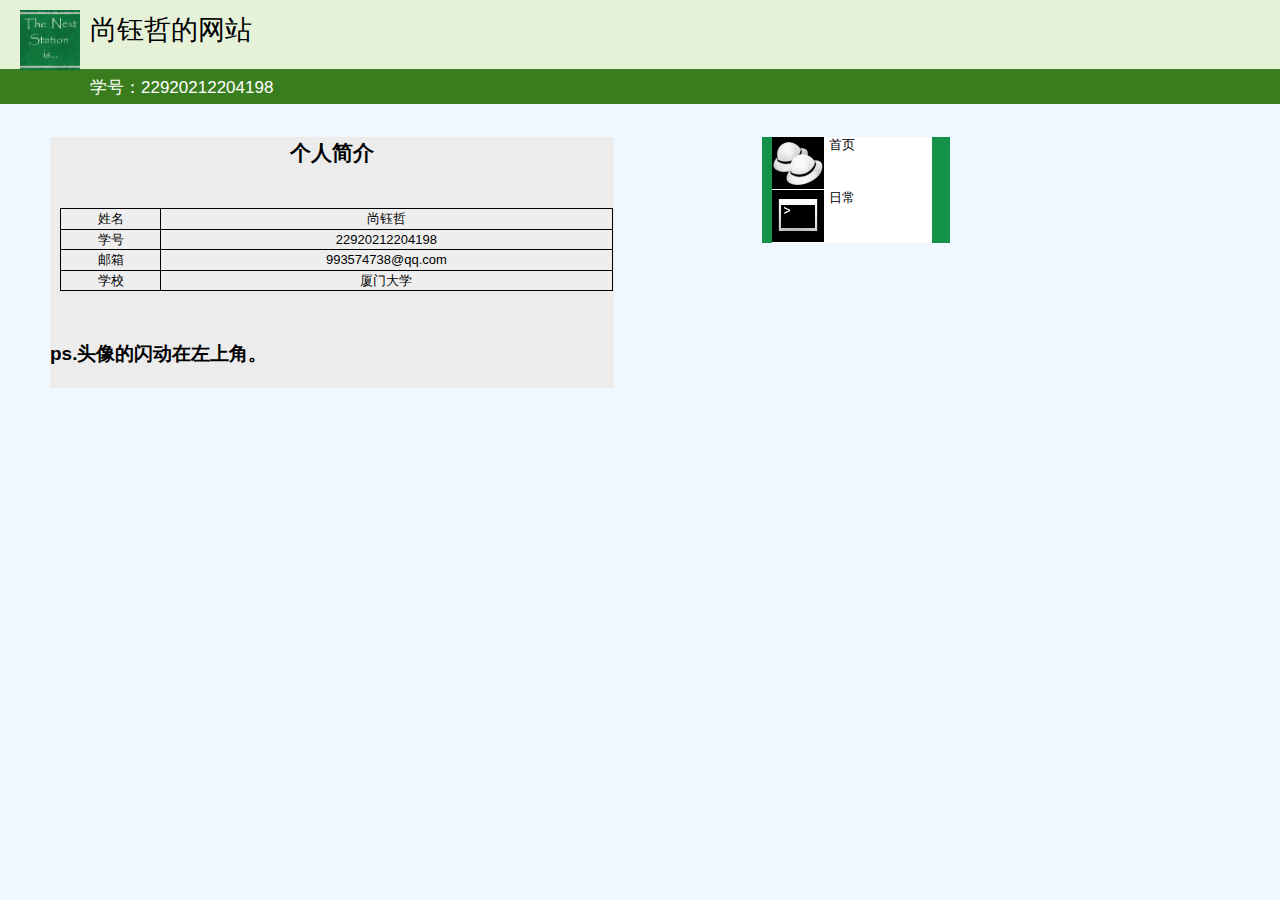
<file: index.html>
<!DOCTYPE html PUBLIC "-//W3C//DTD XHTML 1.1//EN" "http://www.w3.org/TR/xhtml11/DTD/xhtml11.dtd">
<html xmlns="http://www.w3.org/1999/xhtml">

<head>
  <meta http-equiv="Content-Type" content="text/html; charset=UTF-8" />
  <title>尚钰哲作业</title>
  <link rel="stylesheet" href="cs/style.css" type="text/css" />
  <link rel="icon" type="image/vnd.microsoft.icon/" href="cs/images/hat.ico" />
</head>

<body>
  <div class="container_16 clear_fix grid_8">
    <div id="header" class="grid_16">
      <img src="cs/images/Napstablook.jpg" alt="" width="60px" height="60px" />
      <img src="cs/images/Station.jpg" style="position: absolute; top: 0px; left: 0px" class="imagehover" alt=""
        width="60px" height="60px" />
      <div id="title">
        <h2>尚钰哲的网站</h2>
        <br />
        <h5>学号：22920212204198</h5>

      </div>
      <br><br><br><br><br><br>
      <div class="center">
        <div id="centerhead">
          <h3>个人简介</h3>
        </div>
        <br>
        <table cellpadding="5px" cellspacing="0" id="onetab" class="nametable">
          <tr class="bgcolor nametable">
            <td class="nametable">姓名</td>
            <td class="nametable">尚钰哲</td>
          </tr>
          <tr class="bgcolor nametable">
            <td class="nametable">学号</td>
            <td class="nametable">22920212204198</td>
          </tr>
          <tr class="bgcolor nametable">
            <td class="nametable">邮箱</td>
            <td class="nametable">993574738@qq.com</td>
          </tr>
          <tr class="bgcolor nametable">
            <td class="nametable">学校</td>
            <td class="nametable">厦门大学</td>
          </tr>
        </table>
        <h4>
          <br> ps.头像的闪动在左上角。<br>
      </div>
      <div class="right">
        <div class="grid_3 omega clear_fix">
          <a href="index.html" class="navlink" onmouseover="this.style.backgroundImage='url(cs/images/index_hov.jpg)'"
            onmouseout="this.style.backgroundImage='url(cs/images/index.jpg)'"
            style="background: url('cs/images/index.jpg') no-repeat #fff;">
            <span class="linkname">首页</span>
            <br>
          </a>
        </div>
        <div class="grid_3 omega clear_fix">
          <a href="cs/CS001.html" class="navlink"
            onmouseover="this.style.backgroundImage='url(cs/images/cs002_hov.jpg)'"
            onmouseout="this.style.backgroundImage='url(cs/images/cs002.jpg)'"
            style="background: url('cs/images/cs002.jpg') no-repeat #fff;">
            <span class="linkname">日常</span>
            <br>
          </a>
        </div>


        </h5>
      </div>
</body>

</html>
</file>
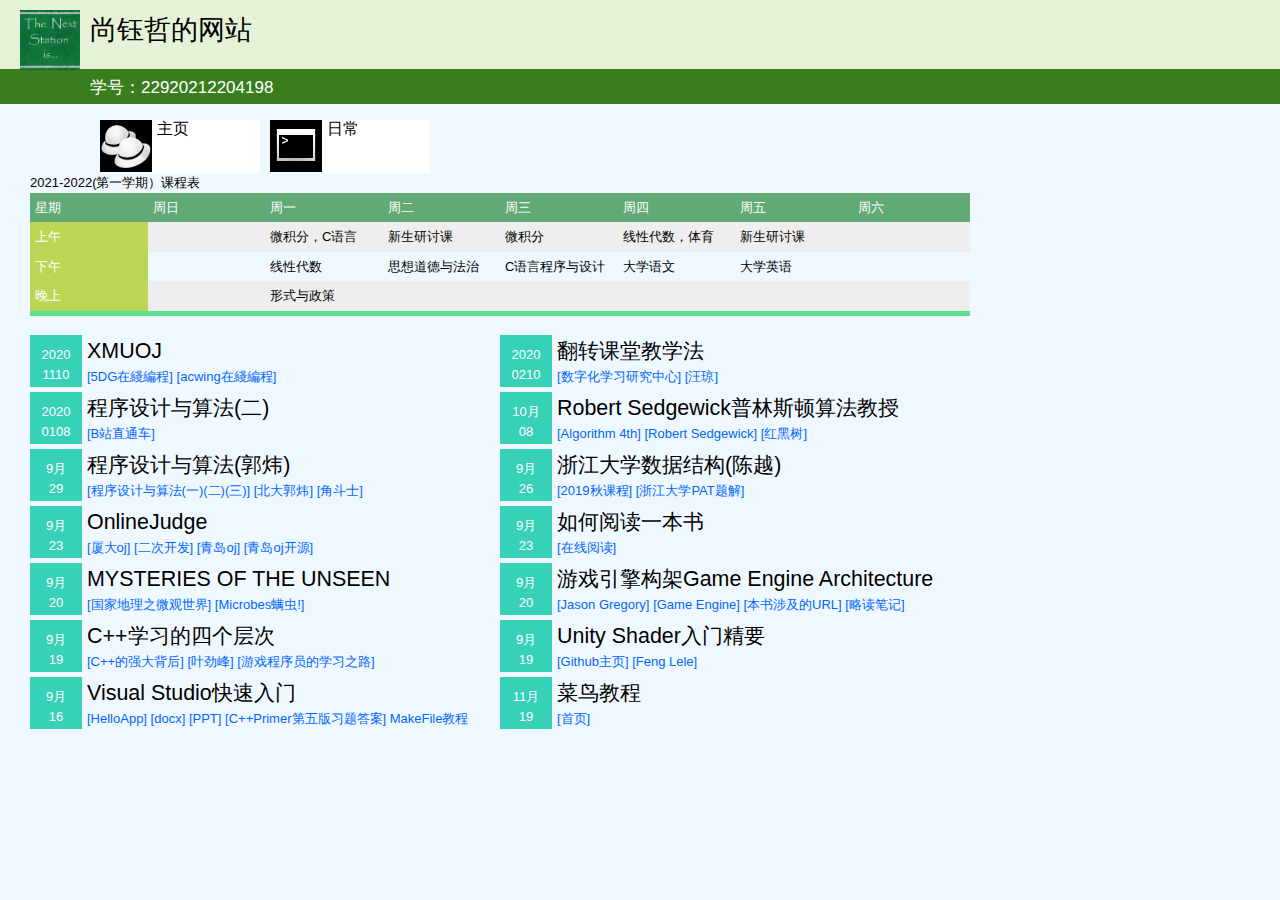
<file: cs/CS001.html>
<!DOCTYPE html PUBLIC "-//W3C//DTD XHTML 1.1//EN" "http://www.w3.org/TR/xhtml11/DTD/xhtml11.dtd">
<html xmlns="http://www.w3.org/1999/xhtml">

<head>
	<meta http-equiv="Content-Type" content="text/html; charset=UTF-8" />
	<title>程序设计之旅</title>
	<link rel="stylesheet" href="style.css" type="text/css" />
	<link rel="icon" type="image/vnd.microsoft.icon/" href="images/hat.ico" />
</head>

<body>
	<div class="container_16 clear_fix grid_8">
		<div id="header" class="grid_16">
			<img src="images/Napstablook.jpg" alt="" width="60px" height="60px" />
			<img src="images/Station.jpg" style="position: absolute; top: 0px; left: 0px" class="imagehover" alt=""
				width="60px" height="60px" />
			<div id="title">
				<h2>尚钰哲的网站</h2>
				<br />
				<h5>学号：22920212204198</h5>
				<div class="grid_3 omega clear_fix">
					<a href="../index.html" class="navlink"
						onmouseover="this.style.backgroundImage='url(images/index_hov.jpg)'"
						onmouseout="this.style.backgroundImage='url(images/index.jpg)'"
						style="background: url('images/index.jpg') no-repeat #fff;">
						<span class="linkname">主页</span>
						<br>
					</a>
				</div>
				<div class="grid_3 omega clear_fix">
					<a href="CS001.html" class="navlink"
						onmouseover="this.style.backgroundImage='url(images/cs002_hov.jpg)'"
						onmouseout="this.style.backgroundImage='url(images/cs002.jpg)'"
						style="background: url('images/cs002.jpg') no-repeat #fff;">
						<span class="linkname">日常</span>
						<br>
					</a>
				</div>
			</div>
			<div id="content" class="grid_16">
				2021-2022(第一学期）课程表
				<table cellpadding="5px" cellspacing="0" id="hours">
					<tbody>
						<tr class="ttitle">
							<td>星期</td>
							<td>周日</td>
							<td>周一</td>
							<td>周二</td>
							<td>周三</td>
							<td>周四</td>
							<td>周五</td>
							<td>周六</td>
						</tr>
						<tr class="bgcolor">
							<td style="background: rgb(186, 214, 84); color: #fff">上午</td>
							<td></td>
							<td>微积分，C语言</td>
							<td>新生研讨课</td>
							<td>微积分</td>
							<td>线性代数，体育</td>
							<td>新生研讨课</td>
							<td></td>
						</tr>
						<tr>
							<td style="background: rgb(186, 214, 84); color: #fff">下午</td>
							<td></td>
							<td>线性代数</td>
							<td>思想道德与法治</td>
							<td>C语言程序与设计</td>
							<td>大学语文</td>
							<td>大学英语</td>
							<td></td>
						</tr>
						<tr class="bgcolor">
							<td style="background: rgb(186, 214, 84); color: #fff">晚上</td>
							<td></td>
							<td>形式与政策</td>
							<td></td>
							<td></td>
							<td></td>
							<td></td>
							<td></td>
						</tr>
					</tbody>
				</table>
				<div class="tablefoot"></div>
				<br>
				<div class="lectures grid_8 alpha">
					<div class="date">
						2020<br>1110
					</div>
					<h2>XMUOJ</h2>
					<a href="http://xmuoj.com">[5DG在綫編程]</a>
					<a href="http://acwing.com">[acwing在綫編程]</a>
				</div>
				<div class="lectures grid_8 alpha">
					<div class="date">
						2020<br>0210
					</div>
					<h2>翻转课堂教学法</h2>
					<a
						href="http://www.icourse163.org/learn/PKU-21016#/learn/content?type=detail&id=1214470374">[数字化学习研究中心]</a>
					<a
						href="http://www.icourse163.org/u/8616680811?userId=1566063&_trace_c_p_k2_=13a980c7be3d43418d03103d8eae80c5">[汪琼]</a>
				</div>
				<div class="lectures grid_8 alpha">
					<div class="date">
						2020<br>0108
					</div>
					<h2>程序设计与算法(二)</h2>
					<a href="https://www.bilibili.com/video/av45109397?p=1">[B站直通车]</a>
				</div>
				<div class="lectures grid_8 alpha">
					<div class="date">
						10月<br>08
					</div>
					<h2>Robert Sedgewick普林斯顿算法教授</h2>
					<a href="https://algs4.cs.princeton.edu/home/">[Algorithm 4th]</a>
					<a href="https://www.cs.princeton.edu/~rs/ ">[Robert Sedgewick]</a>
					<a href="https://www.cs.princeton.edu/~rs/talks/LLRB/RedBlack.pdf">[红黑树]</a>
				</div>
				<div class="lectures grid_8 alpha">
					<div class="date">
						9月<br>29
					</div>
					<h2>程序设计与算法(郭炜)</h2>
					<a
						href="https://www.icourse163.org/u/mooc1456736596782?userId=1015101381&_trace_c_p_k2_=569ee43e2cf9490b877f60ef8e4cafe8">[程序设计与算法(一)(二)(三)]</a>
					<a href="https://weibo.com/guoweiofpku/ ">[北大郭炜]</a>
					<a href="http://www.flyenglish.com/intro_shareware.htm">[角斗士]</a>
				</div>
				<div class="lectures grid_8 alpha">
					<div class="date">
						9月<br>26
					</div>
					<h2>浙江大学数据结构(陈越)</h2>
					<a href="https://www.icourse163.org/course/ZJU-93001?from=study">[2019秋课程]</a>
					<a href="https://github.com/tiny656">[浙江大学PAT题解]</a>
				</div>

				<div class="lectures grid_8 alpha">
					<div class="date">
						9月<br>23
					</div>
					<h2>OnlineJudge</h2>
					<a href="http://conline.xmu.edu.cn/">[厦大oj]</a>
					<a href="https://github.com/shaohuihuang">[二次开发]</a>
					<a href="https://qduoj.com/">[青岛oj]</a>
					<a href="https://github.com/QingdaoU">[青岛oj开源]</a>
				</div>

				<div class="lectures grid_8 alpha">
					<div class="date">
						9月<br>23
					</div>
					<h2>如何阅读一本书</h2>
					<a href="http://www.xiexingcun.com/read/index.htm">[在线阅读]</a>
				</div>

				<div class="lectures grid_8 alpha">
					<div class="date">
						9月<br>20
					</div>
					<h2>MYSTERIES OF THE UNSEEN</h2>
					<a href="https://events.nationalgeographic.com/films/mysteries-unseen-world">[国家地理之微观世界]</a>
					<a href="https://www.nationalgeographic.org/media/misunderstood-microbes/">[Microbes螨虫!]</a>
				</div>
				<div class="lectures grid_8 alpha">
					<div class="date">
						9月<br>20
					</div>
					<h2>游戏引擎构架Game Engine Architecture</h2>
					<a href="https://www.gameenginebook.com/bio.html">[Jason Gregory]</a>
					<a href="https://www.gameenginebook.com/figures.html">[Game Engine] </a>
					<a href="https://www.gameenginebook.com/urls.html">[本书涉及的URL] </a>
					<a href="https://www.cnblogs.com/AndyLiShengrui/p/11556051.html">[略读笔记]</a>
				</div>

				<div class="lectures grid_8 alpha">
					<div class="date">
						9月<br>19
					</div>
					<h2>C++学习的四个层次</h2>
					<a href="https://www.cnblogs.com/miloyip/archive/2010/09/17/behind_cplusplus.html">[C++的强大背后]</a>
					<a href="https://github.com/miloyip"> [叶劲峰] </a>
					<a href="https://miloyip.github.io/game-programmer/game-programmer-zh-cn.png"> [游戏程序员的学习之路]</a>
				</div>
				<div class="lectures grid_8 alpha">
					<div class="date">
						9月<br>19
					</div>
					<h2>Unity Shader入门精要</h2>
					<a href="https://github.com/candycat1992/unity_shaders_book">[Github主页]</a>
					<a href="http://candycat1992.github.io/">[Feng Lele] </a>
				</div>
				<div class="lectures grid_8 alpha">
					<div class="date">
						9月<br>16
					</div>
					<h2>Visual Studio快速入门</h2>
					<a href="https://github.com/AndyLishengrui/HelloApp">[HelloApp]</a>
					<a href="https://docs.qq.com/doc/DZmZMSGh0WFhGUVN0"> [docx] </a>
					<a href="https://docs.qq.com/slide/DZnl3c3ZZcUhFUmd1">[PPT]</a>
					<a href="https://github.com/Mooophy/Cpp-Primer">[C++Primer第五版习题答案]</a>
					<a href="http://airobot.link/2019/09/16/MakeFile%E6%95%99%E7%A8%8B/">MakeFile教程</a>
				</div>
				<div class="lectures grid_8 alpha">
					<div class="date">
						11月<br>19
					</div>
					<h2>菜鸟教程</h2>
					<a href="https://www.runoob.com/">[首页]</a>
				</div>
			</div>
			<div id="footer" class="grid_16">
			</div>
		</div>
</body>
</file>
<file: cs/style.css>
/* = import 960.gs css framework */
@import url(css/960.gs.css);
/* 960.gs css framework */

/* ------------------
 * gobal settings
 * --------------- */
body {
  background: url(images/bg.jpg) top repeat-x;
  background-color: aliceblue;
}
/* ------------------
 * header
 * --------------- */
#header {
  position: relative;
  margin-top: 10px;
  margin-bottom: 10px;
  border-radius: 100%;
}
#title {
  margin-left: 5px;
  width: 500px;
  float: left;
  font-size: 125%;
}
#header h5 {
  color: #fff;
  font-weight: normal;
}
#header img {
  /* border:5px solid #000; */
  margin-right: 5px;
  float: left;
}
.imagehover:hover {
  opacity: 0;
  filter: alpha(opacity = 0);
}
.navlink {
  line-height: 16px;
  display: block;
  padding-left: 57px;
  height: 53px;
  text-decoration: none;
  color: #000;
  margin-top: 0px;
}
h2 {
  display: block;
  margin: 0px;
  font-weight: normal;
  font-size: 165%;
}
a {
  color: #0066ff;
  text-decoration: none;
}
/* ------------------
 * container 
 * --------------- */
#content table {
  margin: 0px;
  width: 100%;
  border: 0px;
}
#hours {
  table-layout: fixed;
}
#hours td {
  padding: 5px;
}
.ttitle td {
  background-color: rgba(24, 129, 47, 0.664);
  color: #fff;
}
.bgcolor td {
  background-color: #eeeeee;
}
.tablefoot {
  background-color: rgb(92, 223, 142);
  width: 100%;
  height: 5px;
  margin-top: 0px;
}
.lectures {
  margin-bottom: 5px;
}
.date {
  background-color: rgb(55, 209, 183);
  color: #fff;
  width: 32px;
  height: 32px;
  padding: 10px;
  float: left;
  text-align: center;
  margin-right: 5px;
}
.member {
  position: relative;
  background-color: #000;
  color: #fff;
  margin-bottom: 5px;
}
.member img {
  margin-right: 5px;
  border: 5px solid #000;
  float: left;
}
.memberDetail {
  height: 150px;
  padding: 5px;
}
.links {
  float: left;
}

/* ------------------
 * footer 
 * --------------- */
#footer {
  margin-top: 15px;
  padding: 15px 0;
  text-align: center;
}
.center {
  width: 60%;
  margin-right: 10px;
  margin-left: 30px;
  margin-top: 10px;
  margin-bottom: 10px;
  background-color: rgb(236, 236, 236);
  float: left;
}
.right{
  width: 20%;
  margin-right: 10px;
  margin-left: 30px;
  margin-top: 10px;
  margin-bottom: 10px;
  background-color: rgb(19, 146, 72);
  float: right;
}
#centerhead {
  text-align: center;
}
.nametable {
  border: 1px solid black;
  border-collapse: collapse;  
  text-align: center;
}
#onetab {

  width: 98%;
  height: 70px;
  margin-left: 10px;
  margin-right: 10px;
}
.bottom{
	width: 100%;
	margin-right: 10px;
	margin-left: 30px;
	margin-top: 10px;
	margin-bottom: 10px;
	background-color: rgb(19, 90, 5);
	float: left;
	color: white;
}
</file>
